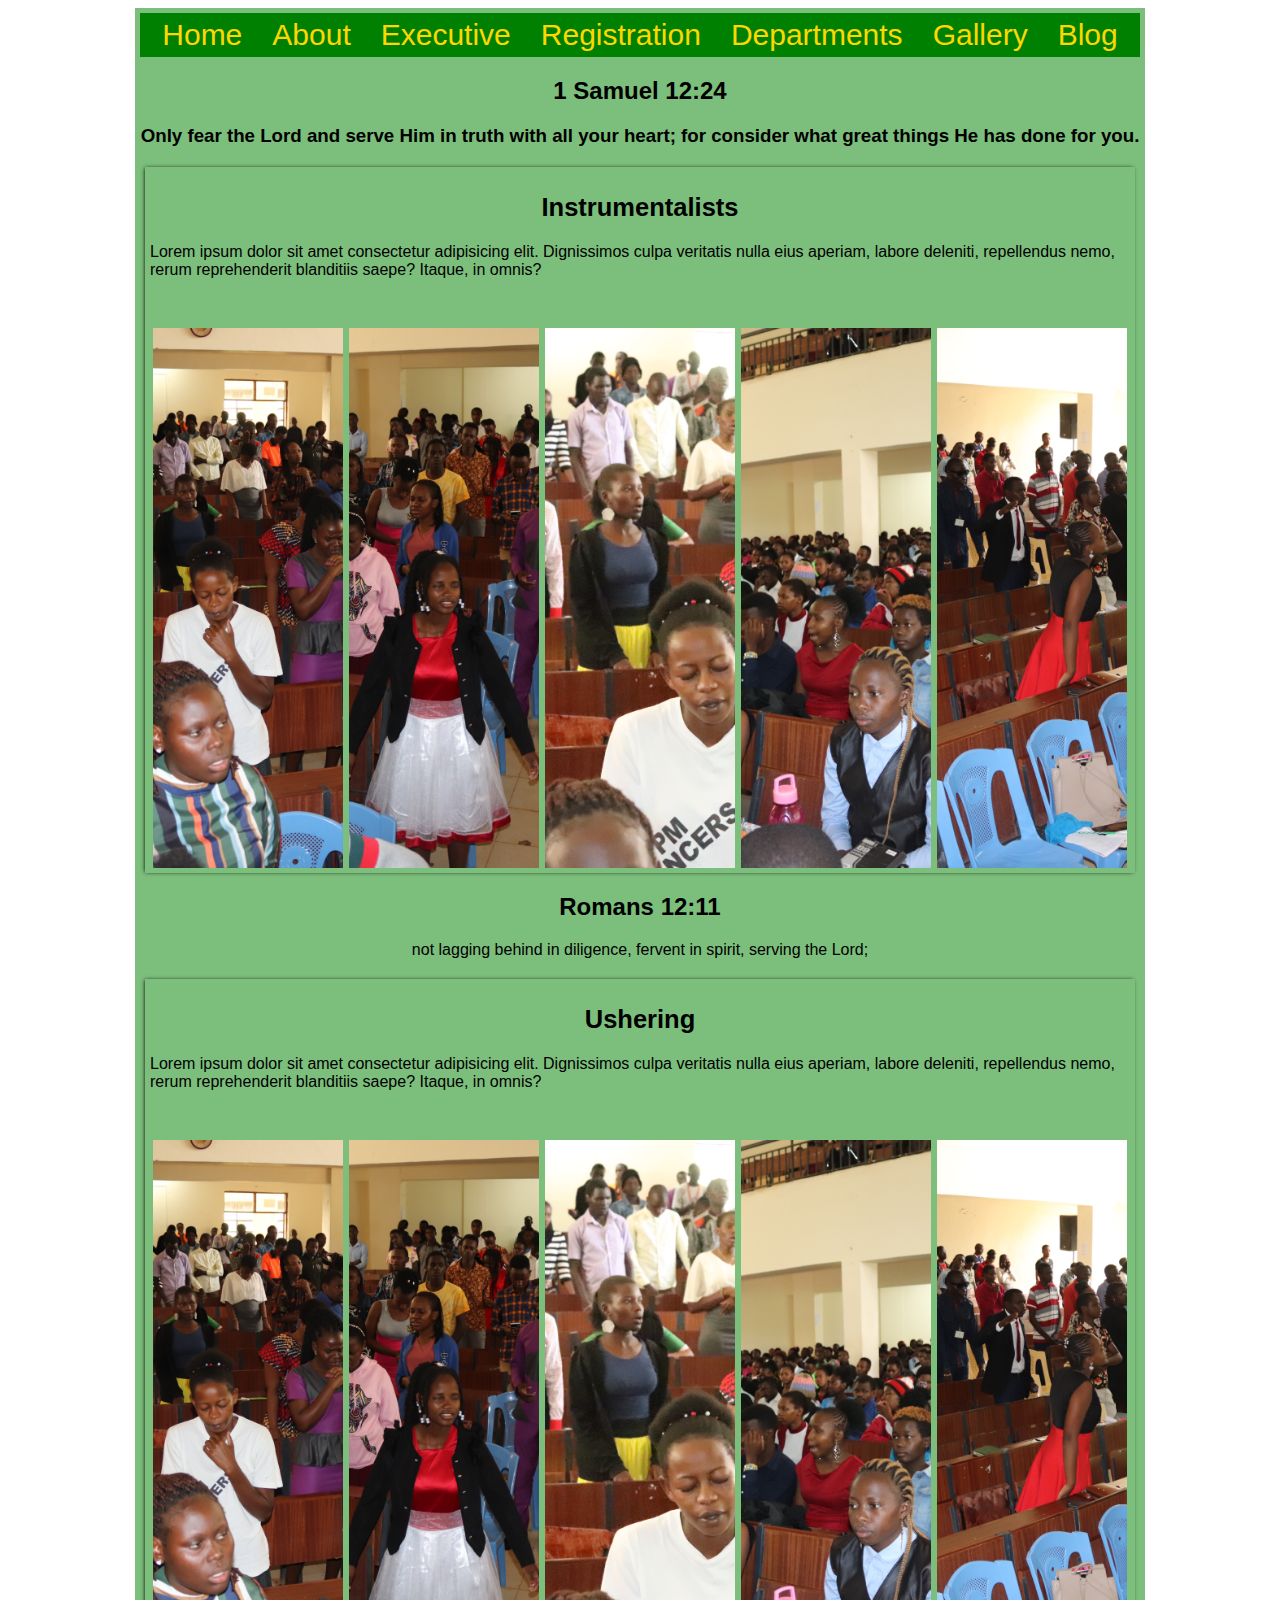
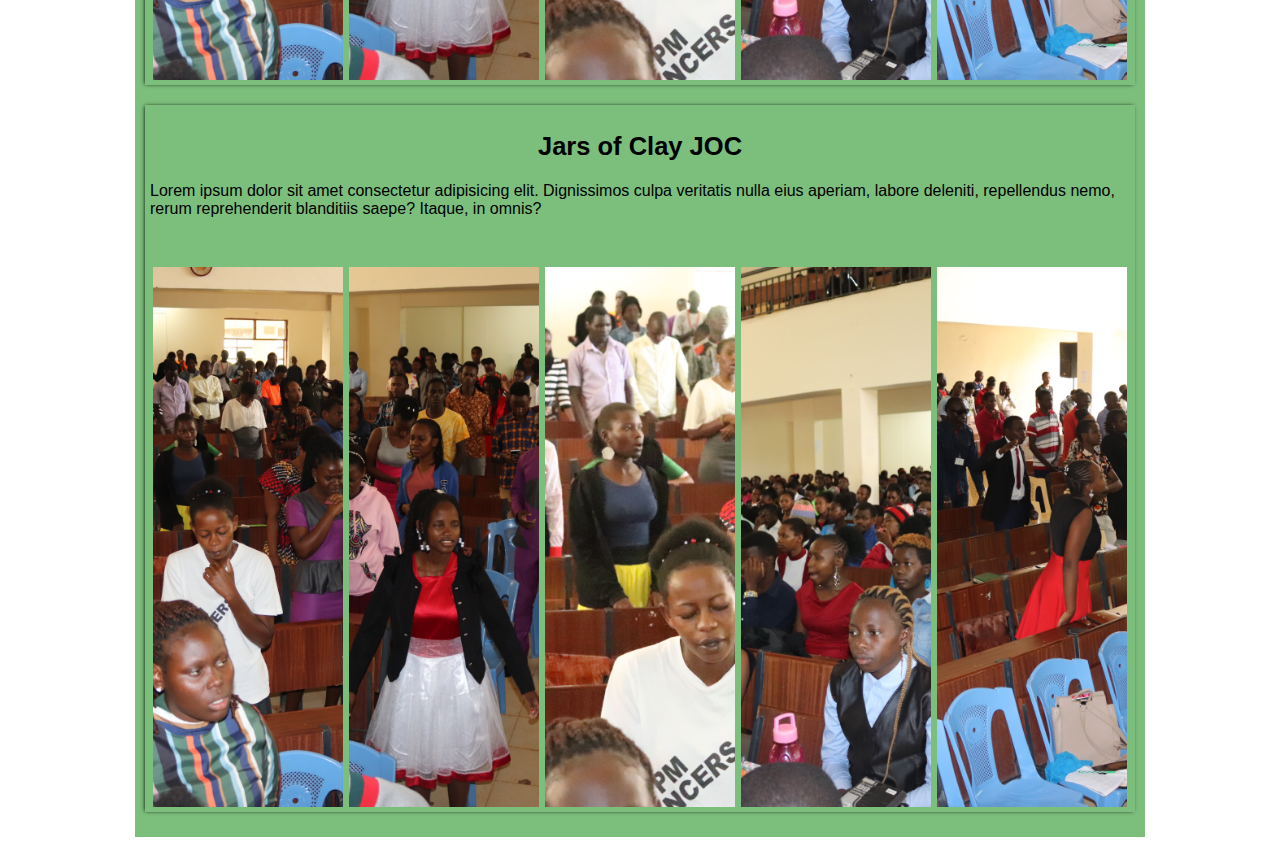
<file: departments.html>
<!DOCTYPE html>
<html>
    <head>
        <meta charset="utf-8">
        <meta content="width=device-width", initial-scale="1.0">
        <link rel="stylesheet" href="css/departments.css">
        <title>SEKUCU | Departments</title>
    </head>
    <body>
        <div id="whole-page">
          <div class="navbar">
            <nav>
              <a href="index.html">Home</a>
              <a href="index.html#about-us">About</a>
              <a href="executive.html">Executive</a>
              <a href="registration.html">Registration</a>
              <a href="departments.html">Departments</a>
              <a href="gallery.html">Gallery</a>
              <a href="">Blog</a>
            </nav>
          </div>
            <div class="service">
                <h2>1 Samuel 12:24</h2>
                <h3>Only fear the Lord and serve Him in truth with all your heart; for consider what great things He has done for you.</h3>
            </div>
            <div id="dep">
                <div id="dep-details">
                    <div id="name">
                      <h2>Instrumentalists</h2>
                    </div>
                    <div id="dep-dtls">
                        <p>Lorem ipsum dolor sit amet consectetur adipisicing elit. Dignissimos culpa veritatis nulla eius aperiam, labore deleniti, repellendus nemo, rerum reprehenderit blanditiis saepe? Itaque, in omnis?</p>
                    </div>
                </div>
                <div class="dep-gallery">
                    <div class="img-box">
                        <img src="images/index/home5.JPG" alt="Instrumentalists">
                    </div>
                    <div class="img-box">
                        <img src="images/index/home6.JPG" alt="Instrumentalists">
                    </div>
                    <div class="img-box">
                        <img src="images/index/home7.JPG" alt="Instrumentalists">
                    </div>
                    <div class="img-box">
                        <img src="images/index/home8.JPG" alt="Instrumentalists">
                    </div>
                    <div class="img-box">
                        <img src="images/index/home3.JPG" alt="Instrumentalists">
                    </div>
                </div>
            </div>
            <div class="service">
                <h2>Romans 12:11</h2>
                <p>not lagging behind in diligence, fervent in spirit, serving the Lord;</p>
            </div>

            <div id="dep">
              <div id="dep-details">
                  <div id="name">
                    <h2>Ushering</h2>
                  </div>
                  <div id="dep-dtls">
                      <p>Lorem ipsum dolor sit amet consectetur adipisicing elit. Dignissimos culpa veritatis nulla eius aperiam, labore deleniti, repellendus nemo, rerum reprehenderit blanditiis saepe? Itaque, in omnis?</p>
                  </div>
              </div>
              <div class="dep-gallery">
                  <div class="img-box">
                      <img src="images/index/home5.JPG" alt="Instrumentalists">
                  </div>
                  <div class="img-box">
                      <img src="images/index/home6.JPG" alt="Instrumentalists">
                  </div>
                  <div class="img-box">
                      <img src="images/index/home7.JPG" alt="Instrumentalists">
                  </div>
                  <div class="img-box">
                      <img src="images/index/home8.JPG" alt="Instrumentalists">
                  </div>
                  <div class="img-box">
                      <img src="images/index/home3.JPG" alt="Instrumentalists">
                  </div>
              </div>
          </div>

          <div id="dep">
            <div id="dep-details">
                <div id="name">
                  <h2>Jars of Clay JOC</h2>
                </div>
                <div id="dep-dtls">
                    <p>Lorem ipsum dolor sit amet consectetur adipisicing elit. Dignissimos culpa veritatis nulla eius aperiam, labore deleniti, repellendus nemo, rerum reprehenderit blanditiis saepe? Itaque, in omnis?</p>
                </div>
            </div>
            <div class="dep-gallery">
                <div class="img-box">
                    <img src="images/index/home5.JPG" alt="Instrumentalists">
                </div>
                <div class="img-box">
                    <img src="images/index/home6.JPG" alt="Instrumentalists">
                </div>
                <div class="img-box">
                    <img src="images/index/home7.JPG" alt="Instrumentalists">
                </div>
                <div class="img-box">
                    <img src="images/index/home8.JPG" alt="Instrumentalists">
                </div>
                <div class="img-box">
                    <img src="images/index/home3.JPG" alt="Instrumentalists">
                </div>
            </div>
        </div>
          </div>
        </div>
    </body>
</html>
</file>
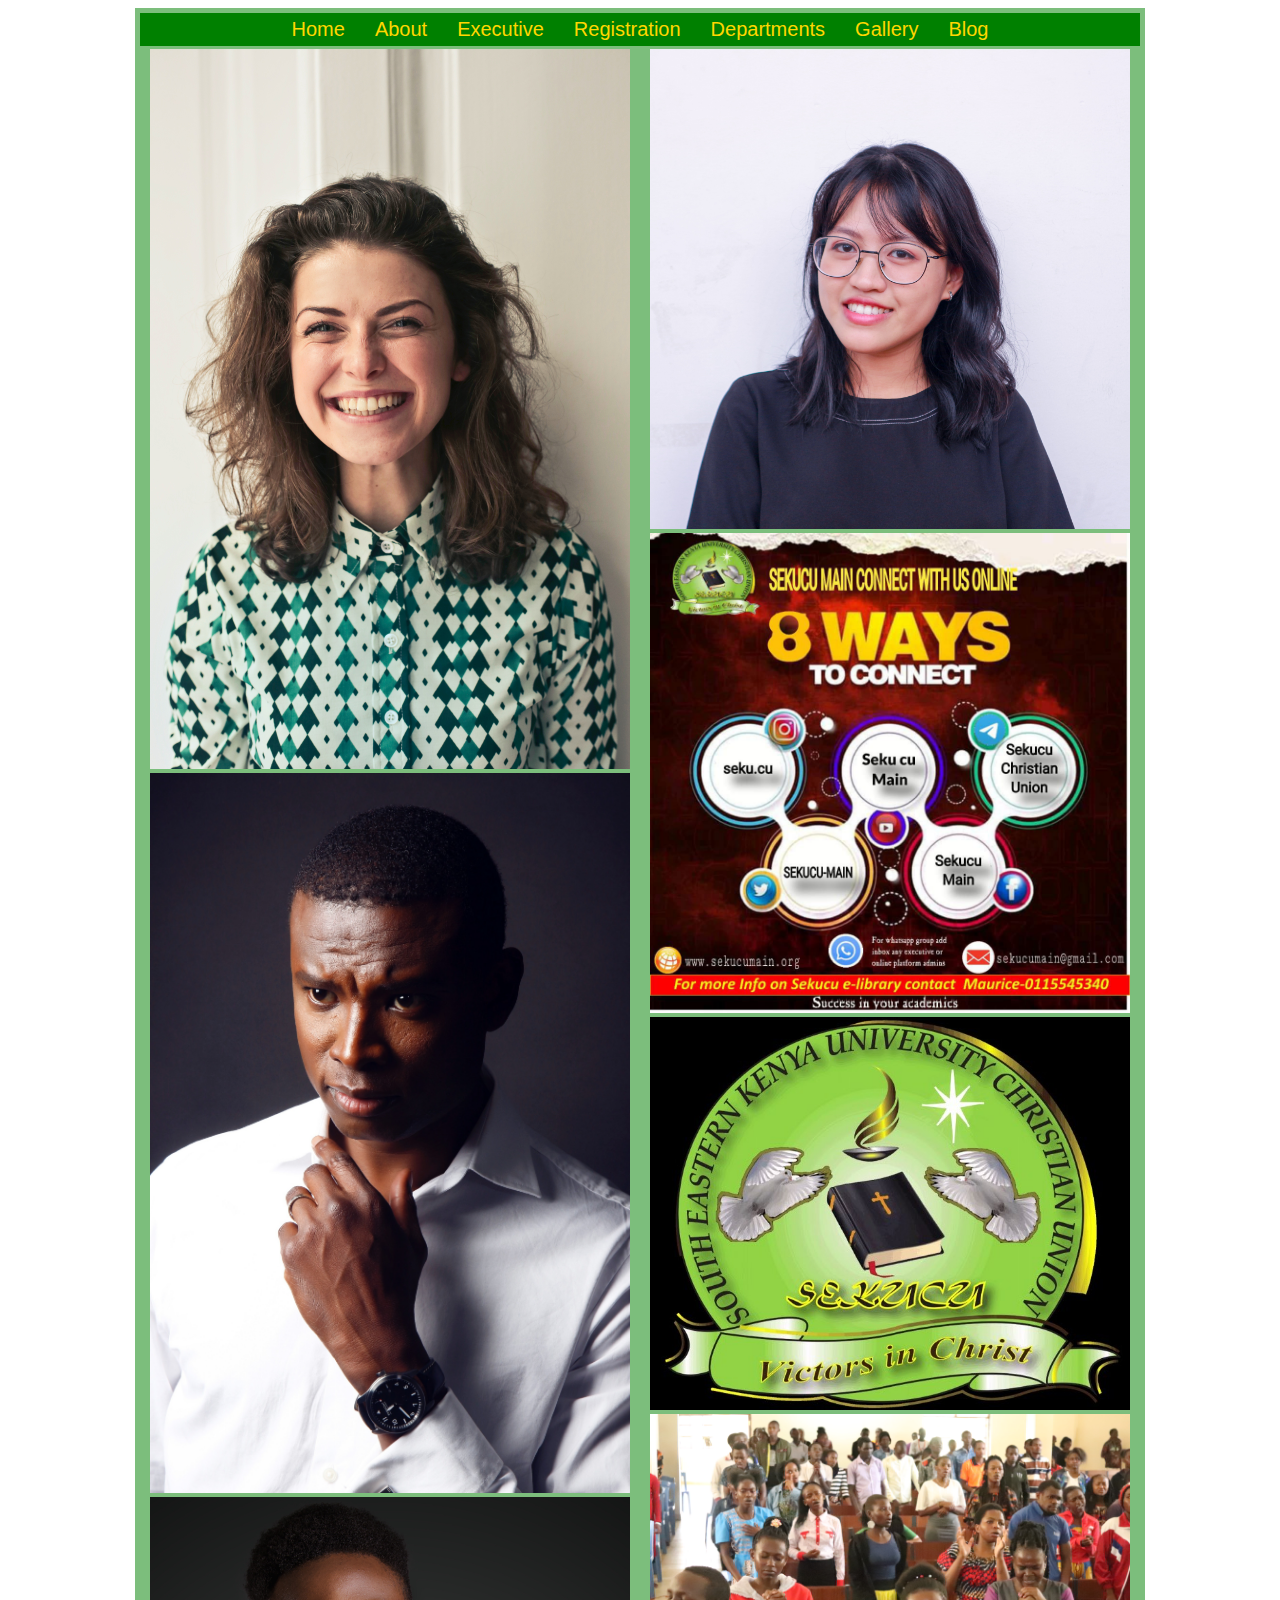
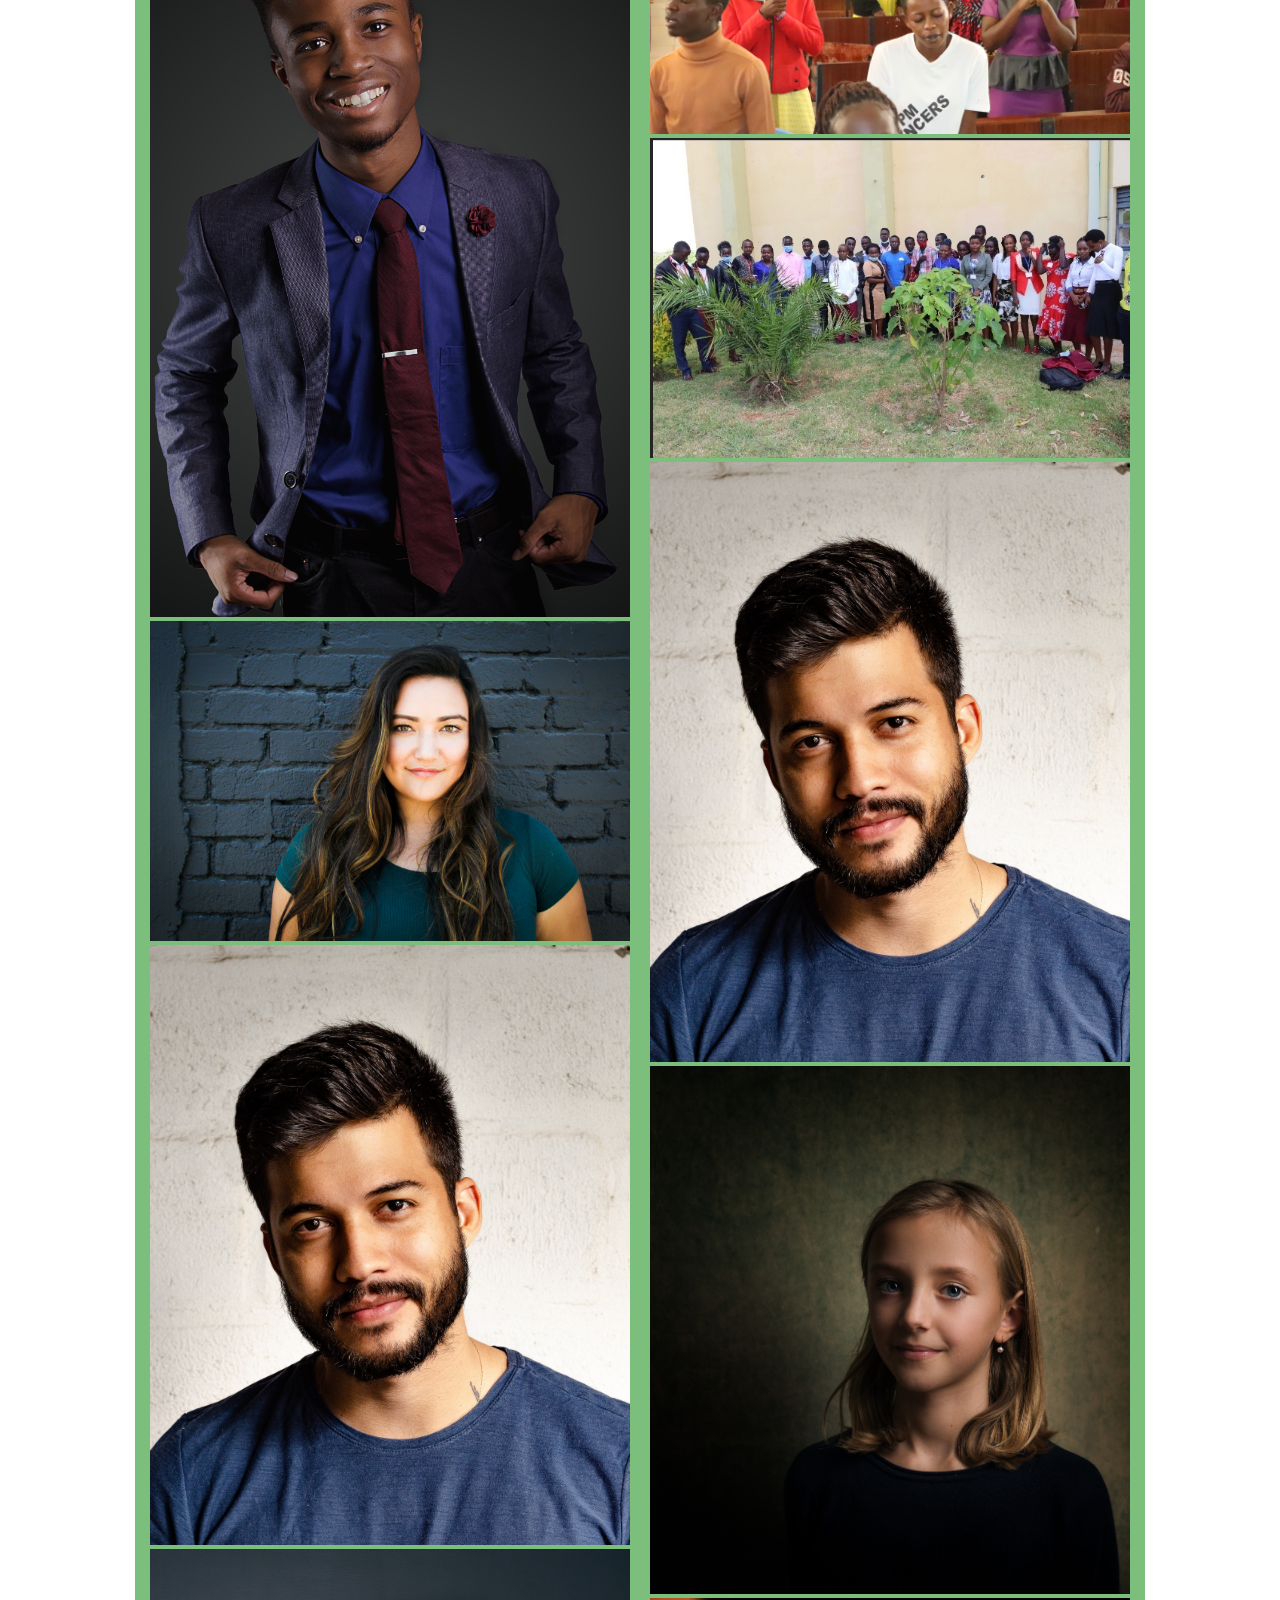
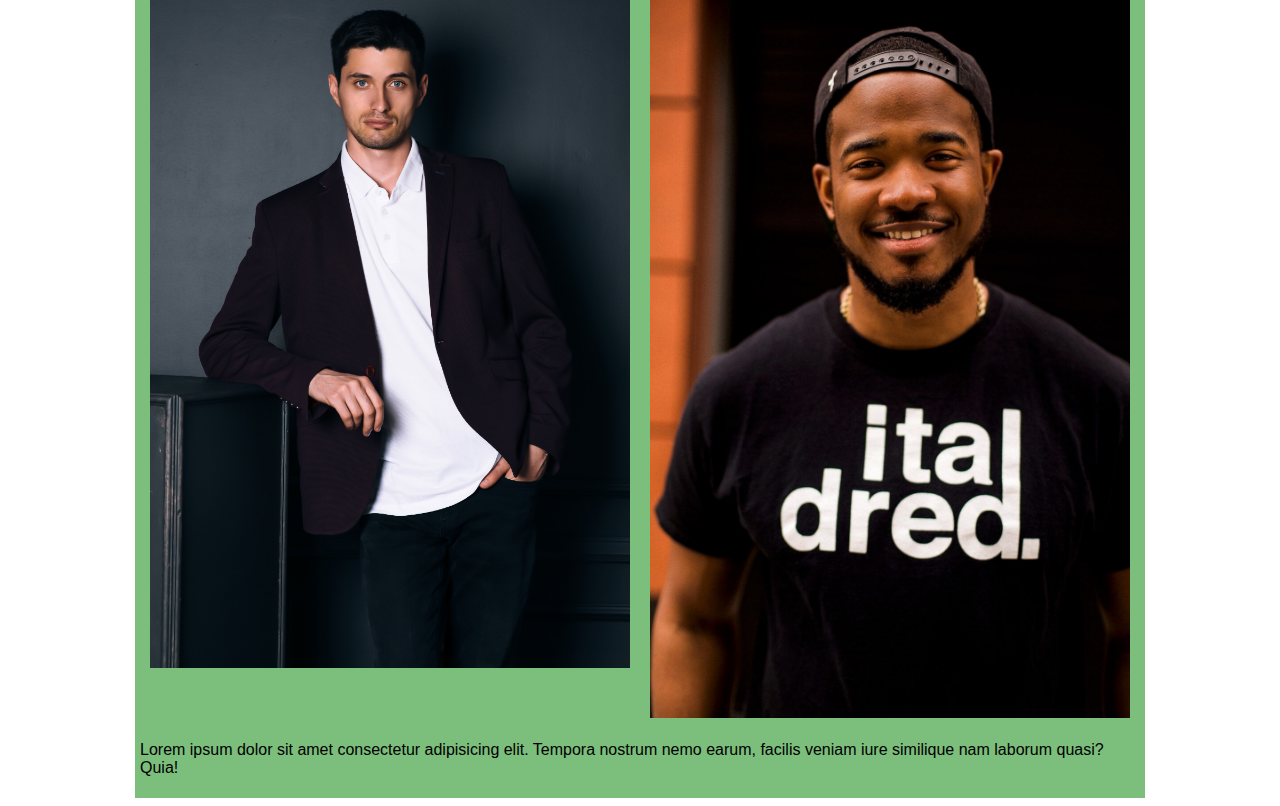
<file: gallery.html>
<!DOCTYPE html>
<html lang="en">
<head>
    <meta charset="UTF-8">
    <meta http-equiv="X-UA-Compatible" content="IE=edge">
    <meta name="viewport" content="width=device-width, initial-scale=1.0">
    <link rel="stylesheet" href="css/gallery.css">
    <title>SEKUCU | Gallery</title>
</head>
<body>
    <div class="gallery-page">
        <div class="navbar">
            <nav>
              <a href="index.html">Home</a>
              <a href="index.html#about-us">About</a>
              <a href="executive.html">Executive</a>
              <a href="registcration.html">Registration</a>
              <a href="departments.html">Departments</a>
              <a href="gallery.html">Gallery</a>
              <a href="">Blog</a>
            </nav>
        </div>
        <div class="gallery">
            <div class="images">
                <div class="image-box">
                    <img src="images/pexels-andrea-piacquadio-774909.jpg" alt="">
                </div>
                <div class="image-box">
                    <img src="images/pexels-andrew-pt-697509.jpg" alt="">
                </div>
                <div class="image-box">
                    <img src="images/pexels-dellon-thomas-1405963.jpg" alt="">
                </div>
                <div class="image-box">
                    <img src="images/pexels-hannah-nelson-1065084.jpg" alt="">
                </div>
                <div class="image-box">
                    <img src="images/pexels-italo-melo-2379005.jpg" alt="">
                </div>
                <div class="image-box">
                    <img src="images/pexels-pixabay-532220.jpg" alt="">
                </div>
            </div>
            <div class="images">
                <div class="image-box">
                    <img src="images/pexels-đỗ-ngọc-tú-quyên-1520760.jpg" alt="">
                </div>
                <div class="image-box">
                    <img src="images/social.jpeg" alt="">
                </div>
                <div class="image-box">
                    <img src="images/index/Logo-landscape.JPG" alt="">
                </div>
                <div class="image-box">
                    <img src="images/index/home7.JPG" alt="">
                </div>
                <div class="image-box">
                    <img src="images/index/home4.jpg" alt="">
                </div>
                <div class="image-box">
                    <img src="images/pexels-italo-melo-2379005.jpg" alt="">
                </div>
                <div class="image-box">
                    <img src="images/pexels-janko-ferlic-774091.jpg" alt="">
                </div>
                <div class="image-box">
                    <img src="images/pexels-nappy-936090.jpg" alt="">
                </div>

            </div>
        </div>
        <p>Lorem ipsum dolor sit amet consectetur adipisicing elit. Tempora nostrum nemo earum, facilis veniam iure similique nam laborum quasi? Quia!</p>
    </div>

</body>
</html>
</file>
<file: css/departments.css>
#whole-page{
    background-color: rgba(0, 128, 0, 0.514);
    font-family: Arial;
    padding: 5px;
}

/* navigation bar */
.navbar{
    background-color: green;
    font-size: 30px;
    position: sticky;
    top: 0;
}

.navbar nav{
    width: 100%;
    display: flex;
    justify-content: center;
    flex-wrap: wrap;
}
.navbar a{
    color: gold;
    padding: 5px 15px;
    text-decoration: none;
}
.navbar a:active{
    transform: scale(1.3);
    color: yellow;
    border-radius: 5px;
}

/* department container */
#dep{
    margin: 20px 5px;
    padding: 5px;
    box-shadow: -1px 0px 4px -1px;
}
.service{
    text-align: center;
}
.dep-gallery{
    width: 100%;
    height: 20vh;
    display: flex;
    margin: 5% auto 0;
    box-sizing: border-box;
}
#name{
    text-align: center;
    font-size: 17px;
}

.img-box{
    margin:0 3px;
    flex-grow: 1;
    flex-basis: 0;
    transition: .5s;
}
.img-box img{
    width: 100%;
    height: 100%;
    object-fit: cover;
    transition: .5s;
}
.img-box:hover{
    flex-basis: 70%;
}

@media (min-width: 600px){
    #whole-page{
        max-width: 1000px;
        margin: auto;
    }
    .dep-gallery{
    height: 60vh;
    }
}
</file>
<file: css/gallery.css>
.gallery-page{
    background-color: rgba(0, 128, 0, 0.514);
    font-family: Arial;
    padding: 5px;
    height: fit-content;
}

/* navigation bar */
.navbar{
    background-color: green;
    font-size: 20px;
    position: sticky;
    top: 0;
}

.navbar nav{
    width: 100%;
    display: flex;
    justify-content: center;
    flex-wrap: wrap;
}
.navbar a{
    color: gold;
    padding: 5px 15px;
    text-decoration: none;
}
.navbar a:active{
    transform: scale(1.3);
    color: yellow;
    border-radius: 5px;
}
.gallery{
    display: flex;
    flex-wrap: wrap;
    justify-content: space-around;
}
.images{
    width: 48%;
    margin: 3px;
}
.image-box{
    height: max-content;
}
.image-box img{
    width: 100%;
}

@media (min-width: 600px){
    .gallery-page {
        max-width: 1000px;
        margin: auto;
    }
}
</file>
